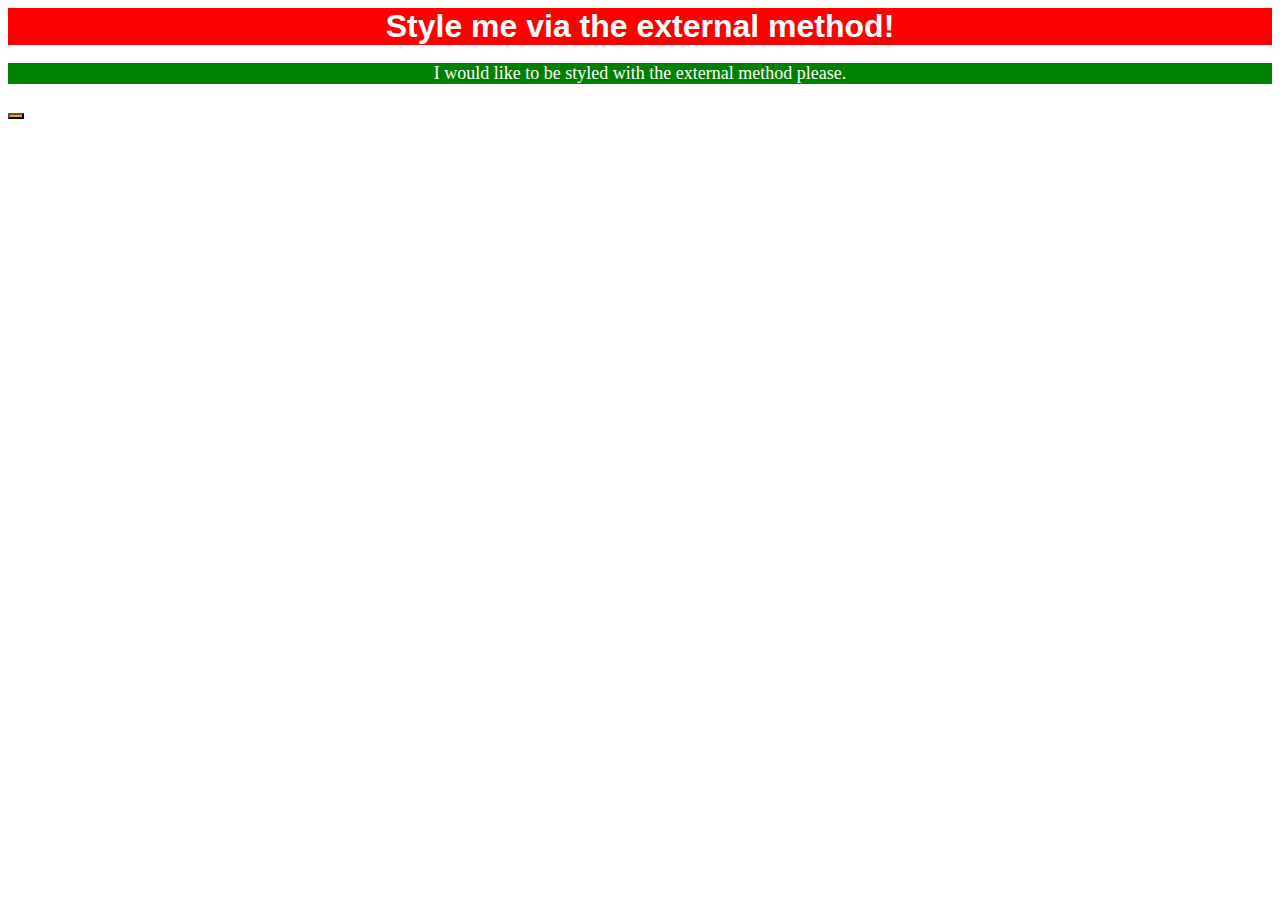
<file: exercise1/index.html>
<!DOCTYPE html>
<html lang="en">
<head>
    <link rel="stylesheet" href="style.css">
    <meta charset="UTF-8">
    <meta http-equiv="X-UA-Compatible" content="IE=edge">
    <meta name="viewport" content="width=device-width, initial-scale=1.0">
    <title>exercise1</title>
    <style>
        p{
            color: white;
            background: green;
            font-size: 18px;
            text-align: center;

        }

    </style>
</head>
<body>
    <div>Style me via the external method!</div>
    <p>
        I would like to be styled with the external method please.
    </p>
    <button style="background-color: orange; font-size: 18px;" ></button>
</body>
</html>
</file>
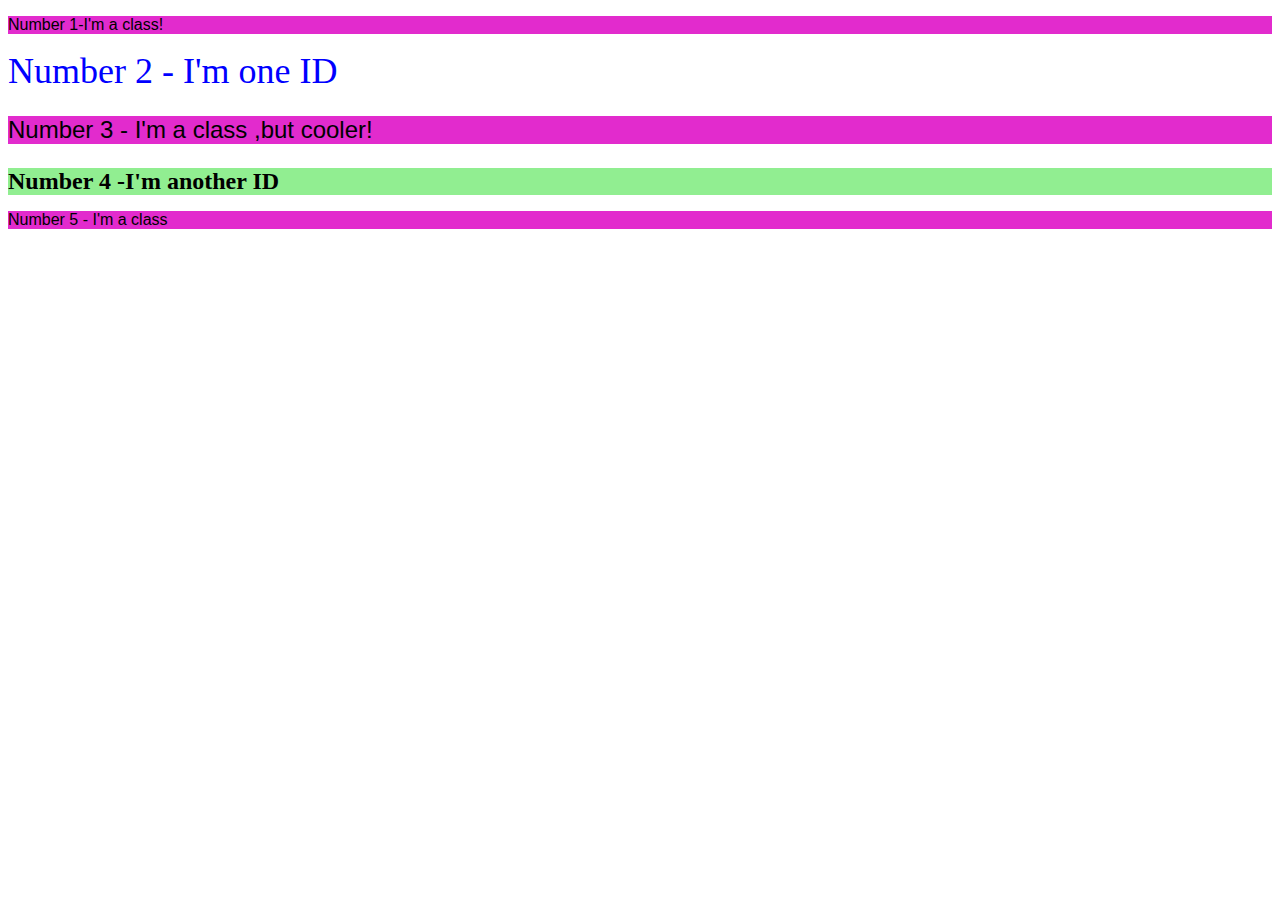
<file: exercise2/index.html>
<!DOCTYPE html>
<html lang="en">
<head>
    <link rel="stylesheet" href="style.css">
    <meta charset="UTF-8">
    <meta http-equiv="X-UA-Compatible" content="IE=edge">
    <meta name="viewport" content="width=device-width, initial-scale=1.0">
    <title>Document</title>
</head>
<body>
    <p class="number1">Number 1-I'm a class!</p>
    <div id="number2">Number 2 - I'm one ID</div>
    <p class="number3">Number 3 - I'm a class ,but cooler!</p>
    <div id="number4">Number 4 -I'm another ID</div>
    <p class="number5">Number 5 - I'm a class</p>
</body>
</html>
</file>
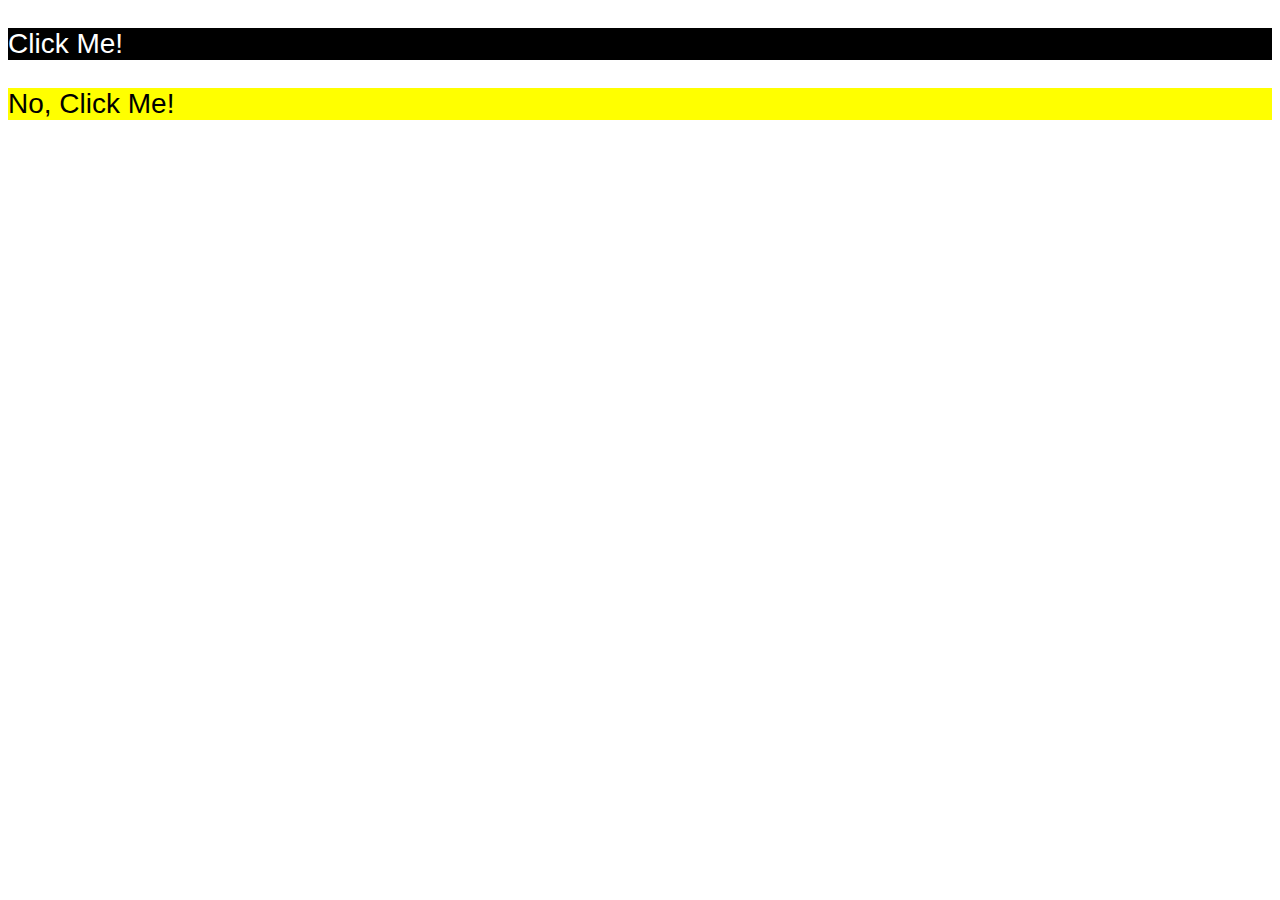
<file: exercise3/index.html>
<!DOCTYPE html>
<html lang="en">
<head>
    <link rel="stylesheet" href="style.css">
    <meta charset="UTF-8">
    <meta http-equiv="X-UA-Compatible" content="IE=edge">
    <meta name="viewport" content="width=device-width, initial-scale=1.0">
    <title>Document</title>
</head>
<body>
    <p class="both">Click Me!</p>
    <div class="both">No, Click Me!</div>
</body>
</html>
</file>
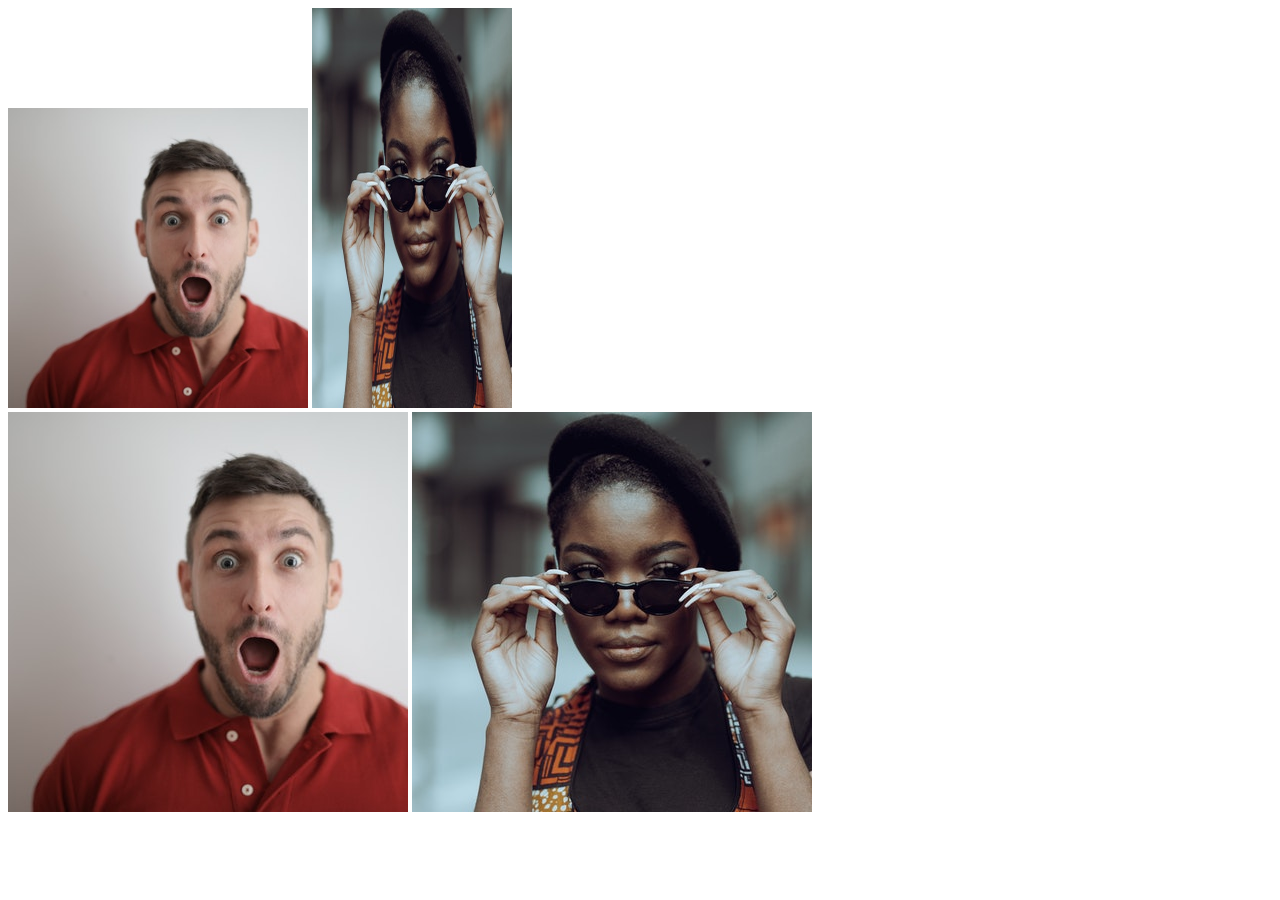
<file: exercise4/index.html>
<!DOCTYPE html>
<html lang="en">
<head>
    <link rel="stylesheet" href="style.css">
    <meta charset="UTF-8">
    <meta http-equiv="X-UA-Compatible" content="IE=edge">
    <meta name="viewport" content="width=device-width, initial-scale=1.0">
    <title>Document</title>
</head>
<body>
    <div>
    <img src="pexels-andrea-piacquadio-3777931.jpg" class="avatar proportioned"  alt="">
    <img src="pexels-katho-mutodo-8434791.jpg" class="avatar distorted" alt="">
    </div>
    <div>
        <img src="pexels-andrea-piacquadio-3777931.jpg" class="original proportioned" alt="">
        <img src="pexels-katho-mutodo-8434791.jpg" class="original distorted" alt="">
    </div>
</body>
</html>
</file>
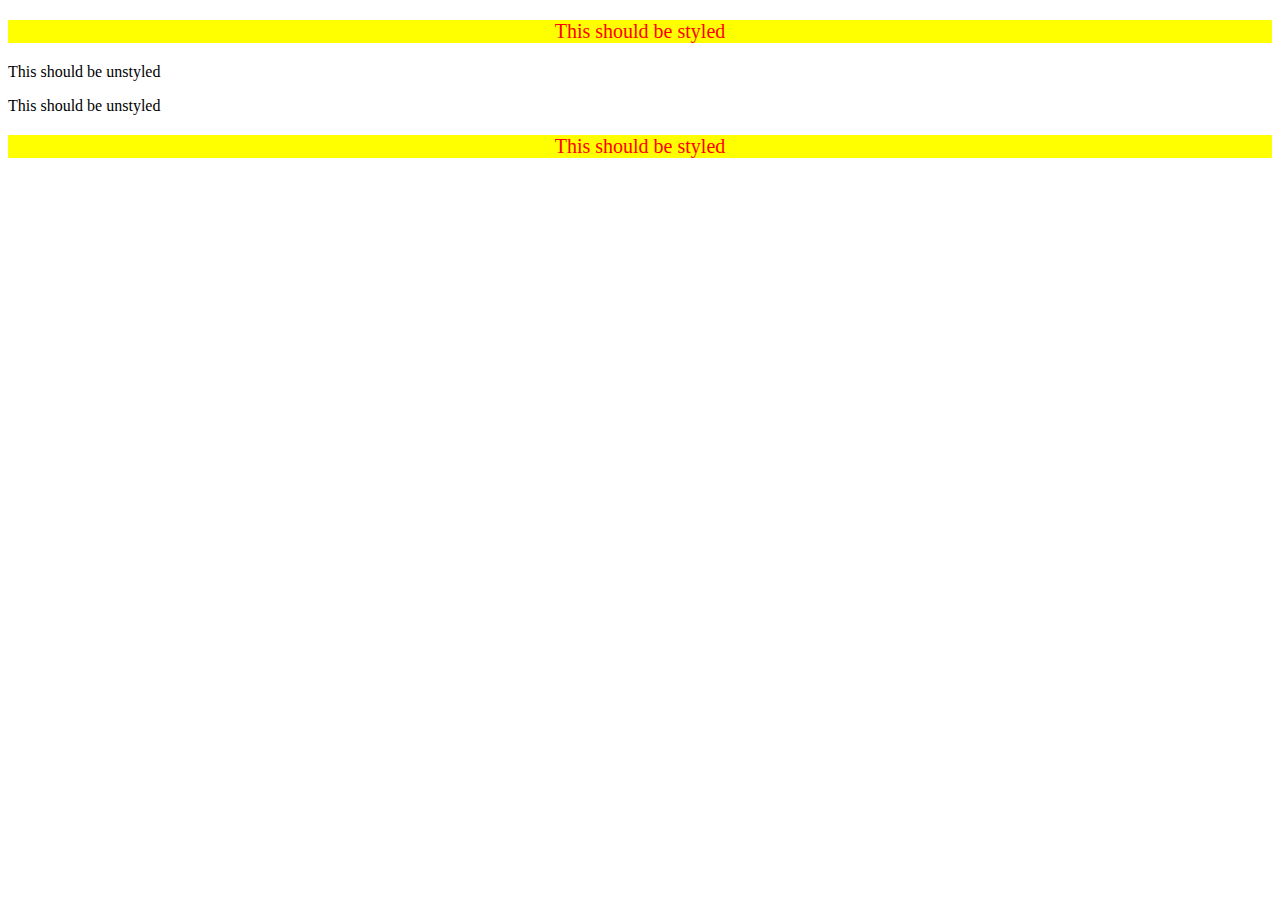
<file: exercise5/index.html>
<!DOCTYPE html>
<html lang="en">
<head>
    <link rel="stylesheet" href="style.css">
    <meta charset="UTF-8">
    <meta http-equiv="X-UA-Compatible" content="IE=edge">
    <meta name="viewport" content="width=device-width, initial-scale=1.0">
    <title>Document</title>
</head>
<body>
    <div>
        <p>This should be styled</p>
    </div>
    <p>This should be unstyled</p>
    <p>This should be unstyled</p>
    <div>
        <p>This should be styled</p>
    </div>
</body>
</html>
</file>
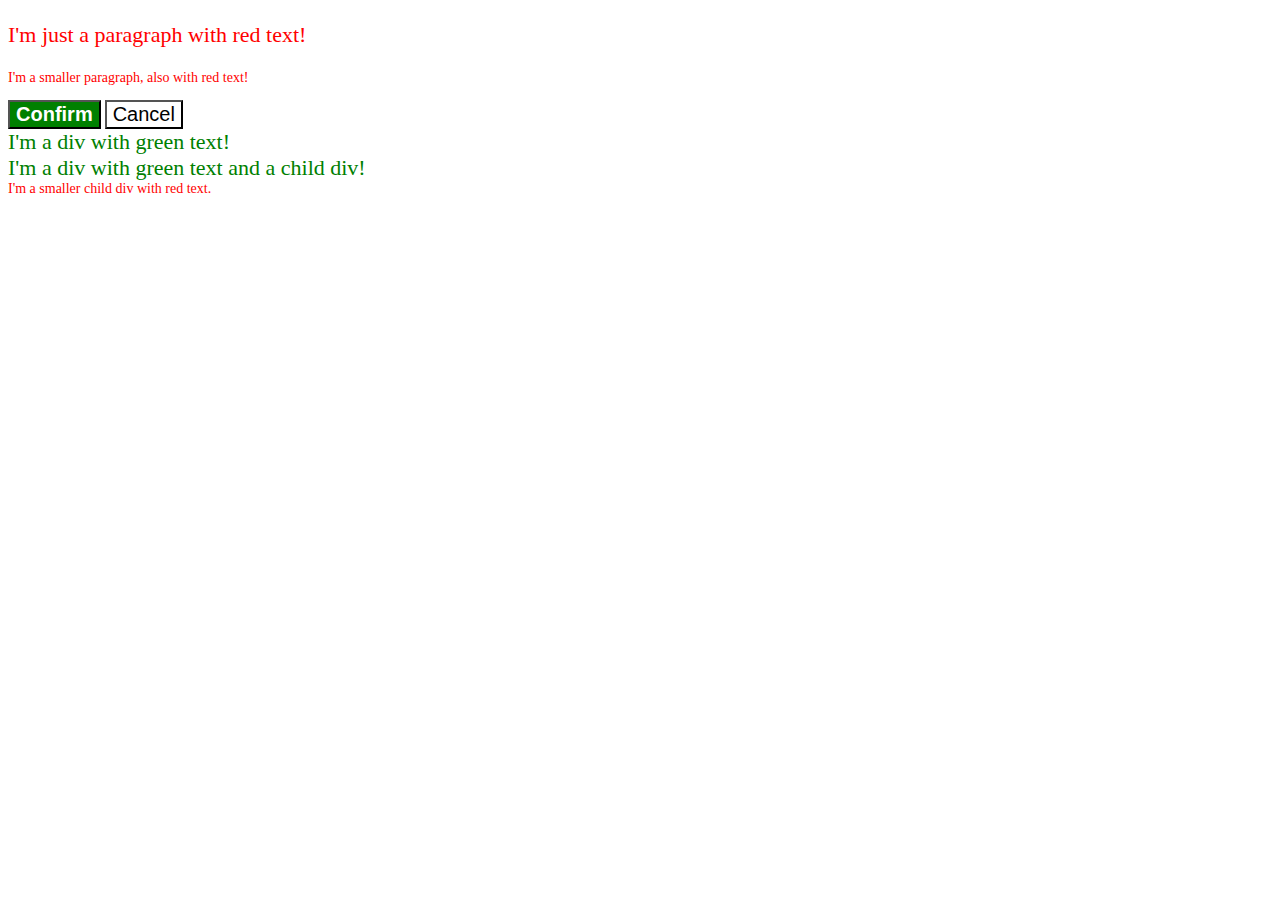
<file: exercise6/index.html>
<!DOCTYPE html>
<html lang="en">
<head>
    <link rel="stylesheet" href="style.css">
    <meta charset="UTF-8">
    <meta http-equiv="X-UA-Compatible" content="IE=edge">
    <meta name="viewport" content="width=device-width, initial-scale=1.0">
    <title>Document</title>
</head>
<body>
    <p class="para">I'm just a paragraph with red text!</p>
    <p class="para small-para">I'm a smaller paragraph, also with red text!</p>

    <button id="confirm-button" class="button confirm">Confirm</button>
    <button id="cancel-button" class="button cancel">Cancel</button>

    <div class="text">I'm a div with green text!</div>
    <div class="text">I'm a div with green text and a child div!
      <div class="text child">I'm a smaller child div with red text.</div>
    </div>
</body>
</html>
</file>
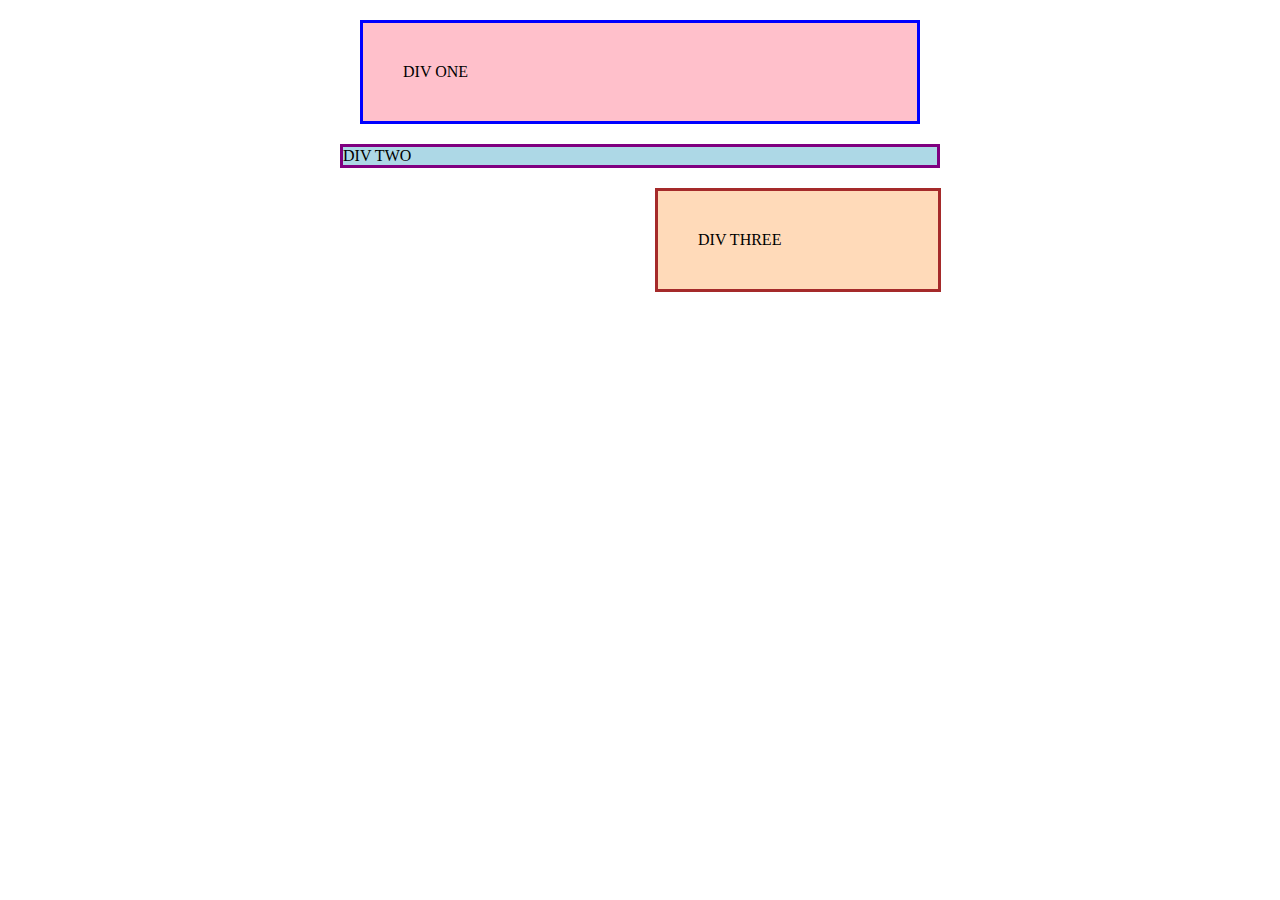
<file: margin-and-padding/01-margin-and-padding-1/index.html>
<!DOCTYPE html>
<html lang="en">
  <head>
    <meta charset="UTF-8">
    <meta http-equiv="X-UA-Compatible" content="IE=edge">
    <meta name="viewport" content="width=device-width, initial-scale=1.0">
    <title>Margin and Padding exercise</title>
    <link rel="stylesheet" href="style.css">
  </head>
  <body>
    <div class="one">
      DIV ONE
    </div>
    <div class="two">
      DIV TWO
    </div>
    <div class="three">
      DIV THREE
    </div>
  </body>
</html>
</file>
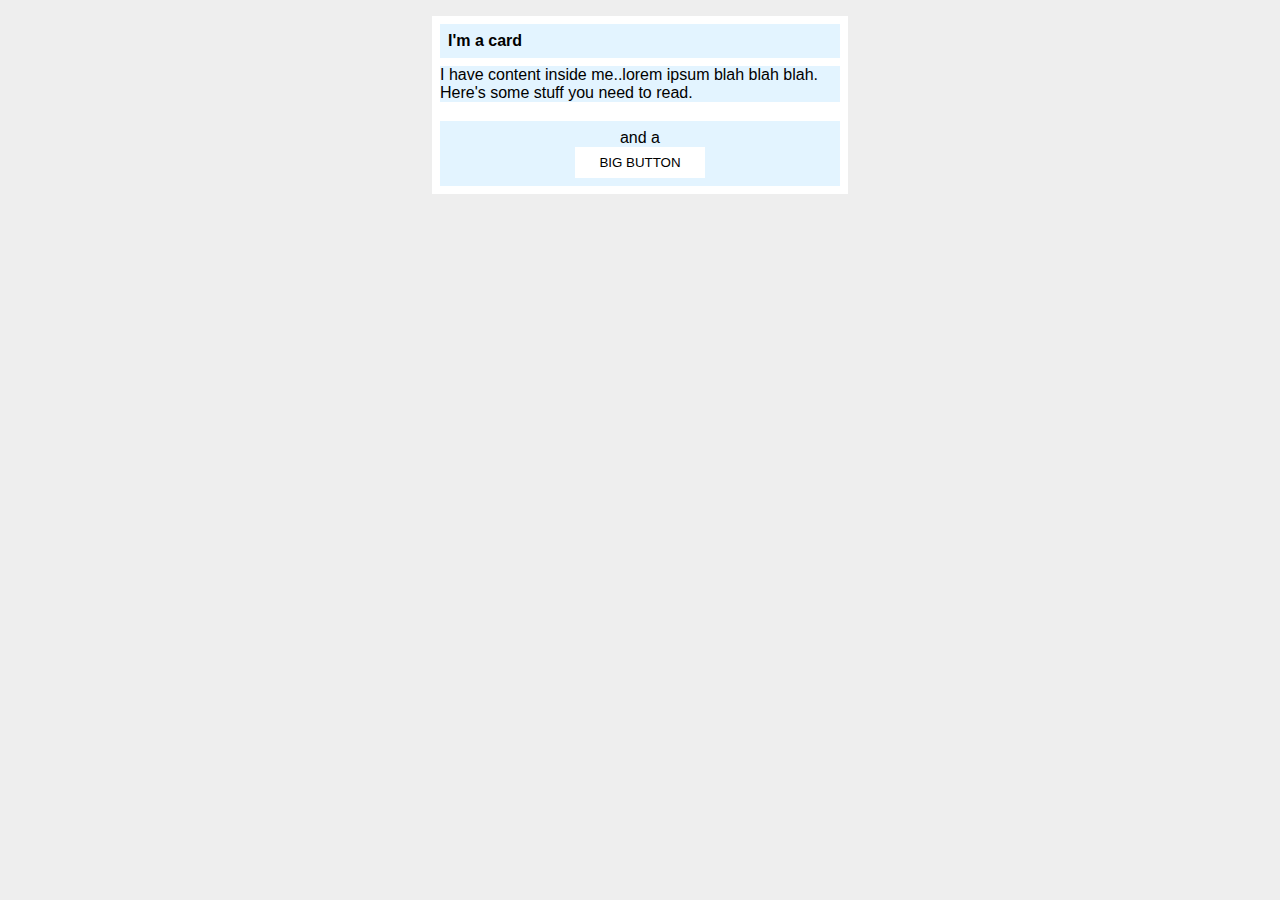
<file: margin-and-padding/02-margin-and-padding-2/index.html>
<!DOCTYPE html>
<html lang="en">
  <head>
    <meta charset="UTF-8">
    <meta http-equiv="X-UA-Compatible" content="IE=edge">
    <meta name="viewport" content="width=device-width, initial-scale=1.0">
    <title>Margin and Padding exercise 2</title>
    <link rel="stylesheet" href="style.css">
  </head>
  <body>
    <div class="card">
      <h1 class="title">I'm a card</h1>
      <div class="content">I have content inside me..lorem ipsum blah blah blah. Here's some stuff you need to read.</div>
      <div class="button-container">and a <button>BIG BUTTON</button></div>
    </div>
  </body>
</html>
</file>
<file: exercise1/style.css>
div{
    background-color: red;
    font-size: 32px;
    color: white;
    text-align: center;
    font-weight: 900;
    font-family: 'Segoe UI', Tahoma, Geneva, Verdana, sans-serif;
}
</file>
<file: exercise2/style.css>
.number1,
.number3,
.number5{
    background-color: rgb(226, 43, 205);
    font-family:Verdana, sans-serif ;
}
.number3{
    font-size: 24px;
}
#number2{
    color:#0000ff ;
    font-size: 36px;
}
#number4{
    background-color: hsl(120, 73%, 75%);
    font-size: 24px;
    font-weight: 700;
}
</file>
<file: exercise3/style.css>
.both{
    font-size: 28px;
    font-family: Helvetica,'Times New Roman', sans-serif;
}
p{
    background-color: black;
    color: white;
}
div{
    background-color: yellow;
}
</file>
<file: exercise4/style.css>
.avatar.distorted{
    width: 200px;
    height: 400px;
}
.avatar.proportioned{
    width: 300px;
    height: auto;
}
</file>
<file: exercise5/style.css>
div p{
    color: red;
    background-color: yellow;
    text-align: center;
    font-size: 20px;
}
</file>
<file: exercise6/style.css>
.para,
.small-para{
    color: red;
}
.para{
    font-size: 22px;
}
.button {
    background-color: rgb(255, 255, 255);
    color: rgb(0, 0, 0);
    font-size: 20px;
}
div.text{
    color: green;
    font-size: 22px;
}

.small-para {
    font-size: 14px;
}

#confirm-button {
    background: green;
    color: white;
    font-weight: bold;
}
  

div.child {
    color: red;
    font-size: 14px;
}
</file>
<file: margin-and-padding/01-margin-and-padding-1/style.css>
body {
  max-width: 600px;
  margin: 0 auto;
}

.one {
  background: pink;
  border: 3px solid blue;
  /* CHANGE ME */
  padding: 40px;
  margin: 20px;
}

.two {
  background: lightblue;
  border: 3px solid purple;
  /* CHANGE ME */
  margin-bottom: 20px;
}

.three {
  background: peachpuff;
  border: 3px solid brown;
  width: 200px;
  /* CHANGE ME */
  padding: 40px;
  margin-left: 315px;
}
</file>
<file: margin-and-padding/02-margin-and-padding-2/style.css>
body {
  background: #eee;
  font-family: sans-serif;
}

.card {
  padding: 8px;
  width: 400px;
  background: #fff;
  margin: 16px auto;
}

.title {
  margin-top: 0px;
  margin-bottom: 8px;
  font-size: 16px;
  padding: 8px;
  background: #e3f4ff;
}

.content {
  background: #e3f4ff;
  margin bottom: 8px
  ;
}

.button-container {
  background: #e3f4ff;
  margin-top: 19px;
  padding: 8px;
  text-align: center;
}

button {
  display: block;
  background: white;
  border: 0px solid #eee;
  margin: auto;
  padding: 8px 24px;
}
</file>
